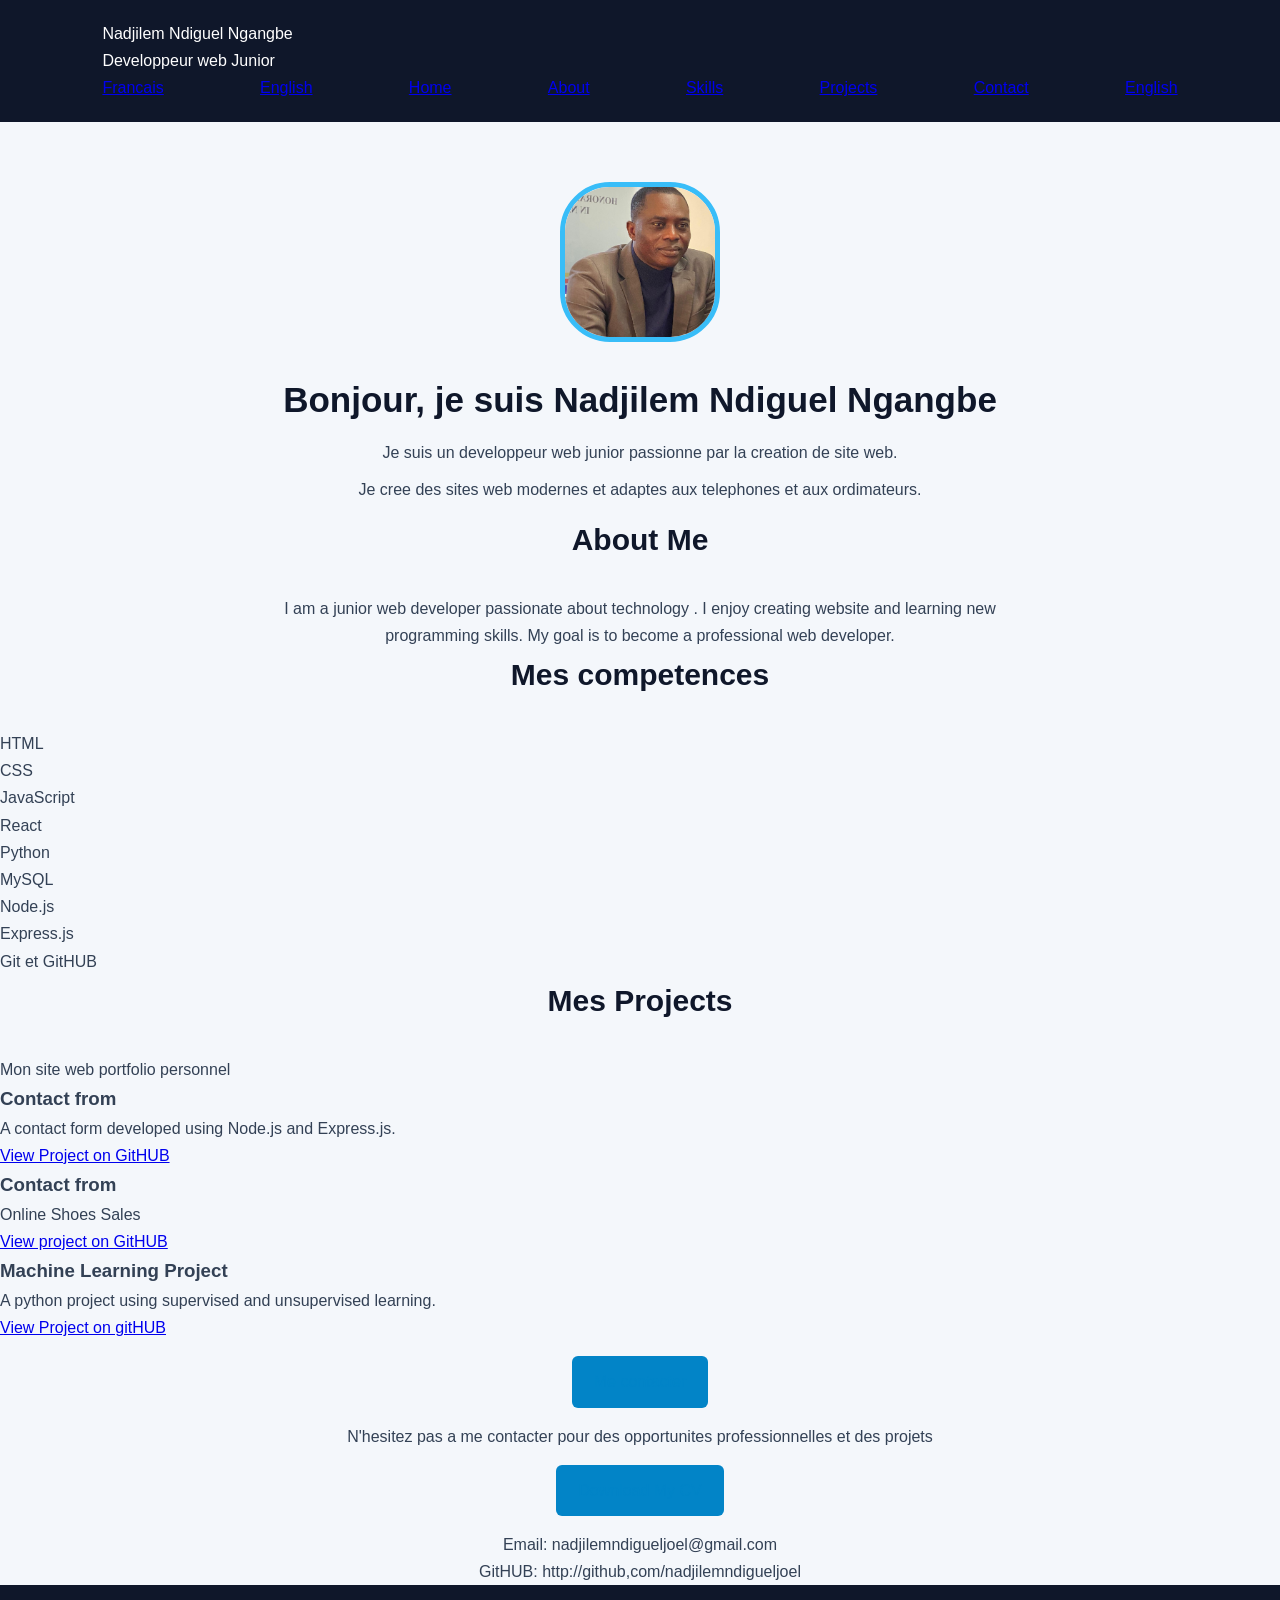
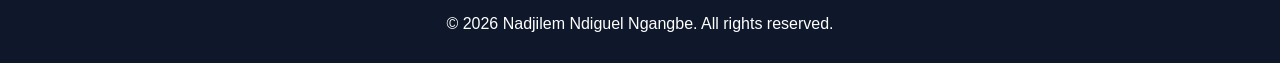
<file: index.html>
<!DOCTYPE html>
<html lang="fr">
    <head>
        <meta charset="UTF-8">
        <meta name="viewport"
        content="width=device-width,
        initial-scale=1.0">
        <title>Nadjilem Ndiguel | Developpeur web</title>
        <link rel="stylesheet" href="style.css">
    </head>
    <body>
        <header
        <h1>Nadjilem Ndiguel Ngangbe</h1>
        <p>Developpeur web Junior</p>

        <nav>
            <a href="./index.html">Francais</a> 

            <a href="index-en.html">English</a>

            <a href="#home">Home</a>
            <a href="#about">About</a>
            <a href="#skills">Skills</a>
            <a href="#projects">Projects</a>
            <a href="#contact">Contact</a>
            <a href="index-en.html">English</a>
        </nav>
    </header>

        <section id="home">

        <img src="profile.jpg" alt="Joel's profile">

        <h2>Bonjour, je suis Nadjilem Ndiguel Ngangbe</h1>

        <p>Je suis un developpeur web junior passionne par la creation de site web.</p>
        
        <p>Je cree des sites web modernes et adaptes aux telephones et aux ordimateurs.</p>
        </section>

        <section id="about">
            <h2>About Me</h2>
            <p>I am a junior web developer passionate about technology
                . I enjoy creating
                website and learning new programming skills.
                My goal is to become a professional web developer.
            </p>
                </section>

        <section id="skills">
            <h2>Mes competences</h2>
                <ul>
            <li>HTML</li>
            <li>CSS</li>
            <li>JavaScript</li>
            <li>React</li>
            <li>Python</li>
            <li>MySQL</li>
            <li>Node.js</li>
            <li>Express.js</li>
            <li>Git et GitHUB</li>
        </ul>
        </section>

        <section id="projects">
            <h2>Mes Projects</h2>
            <p>Mon site web portfolio personnel</p>
        <div>
            <h3>Contact from</h3>
            <p>A contact form developed using Node.js and Express.js.</p>
            <a href="http://gitHUB.com/nadjilemndigueljoel/NODE-PROJECTS.js"
            target="_blank">View Project on GitHUB</a>
        </div>

        <div>
            <h3>Contact from</h3>
            <p>Online Shoes Sales </p>
            <a href="https://github.com/nadjilemndigueljoel/Makiuzu1"
            target="_blank">View project on GitHUB</a>
        </div>    
    

        <div>
            <h3>Machine Learning Project</h3>
            <p>A python project using supervised and unsupervised learning.</p>
        </div>
        <a href="http://github.com/nadjilemndigueljoel
        /python-machine-learning-assignment"
        target="_blank">View Project
        on gitHUB </a>
    </div>
        </section>

        <section id="contact">
            <a href="#Contact" class="btn">Me contacter</a>
            <p>N'hesitez pas a me contacter pour des opportunites 
                professionnelles et des projets
            </p>
            <a href="Nadjilem%20Ndiguel%20NGANGBE CV.pdf"
            class="btn" download>Download My CV</a>
            <p>Email: nadjilemndigueljoel@gmail.com</p>
            <p>GitHUB: http://github,com/nadjilemndigueljoel</p>
        </section>
        
        <footer>
            <p>&copy; 2026 Nadjilem Ndiguel Ngangbe. All rights reserved.</p>
        </footer>

    </body>
</html>
</file>
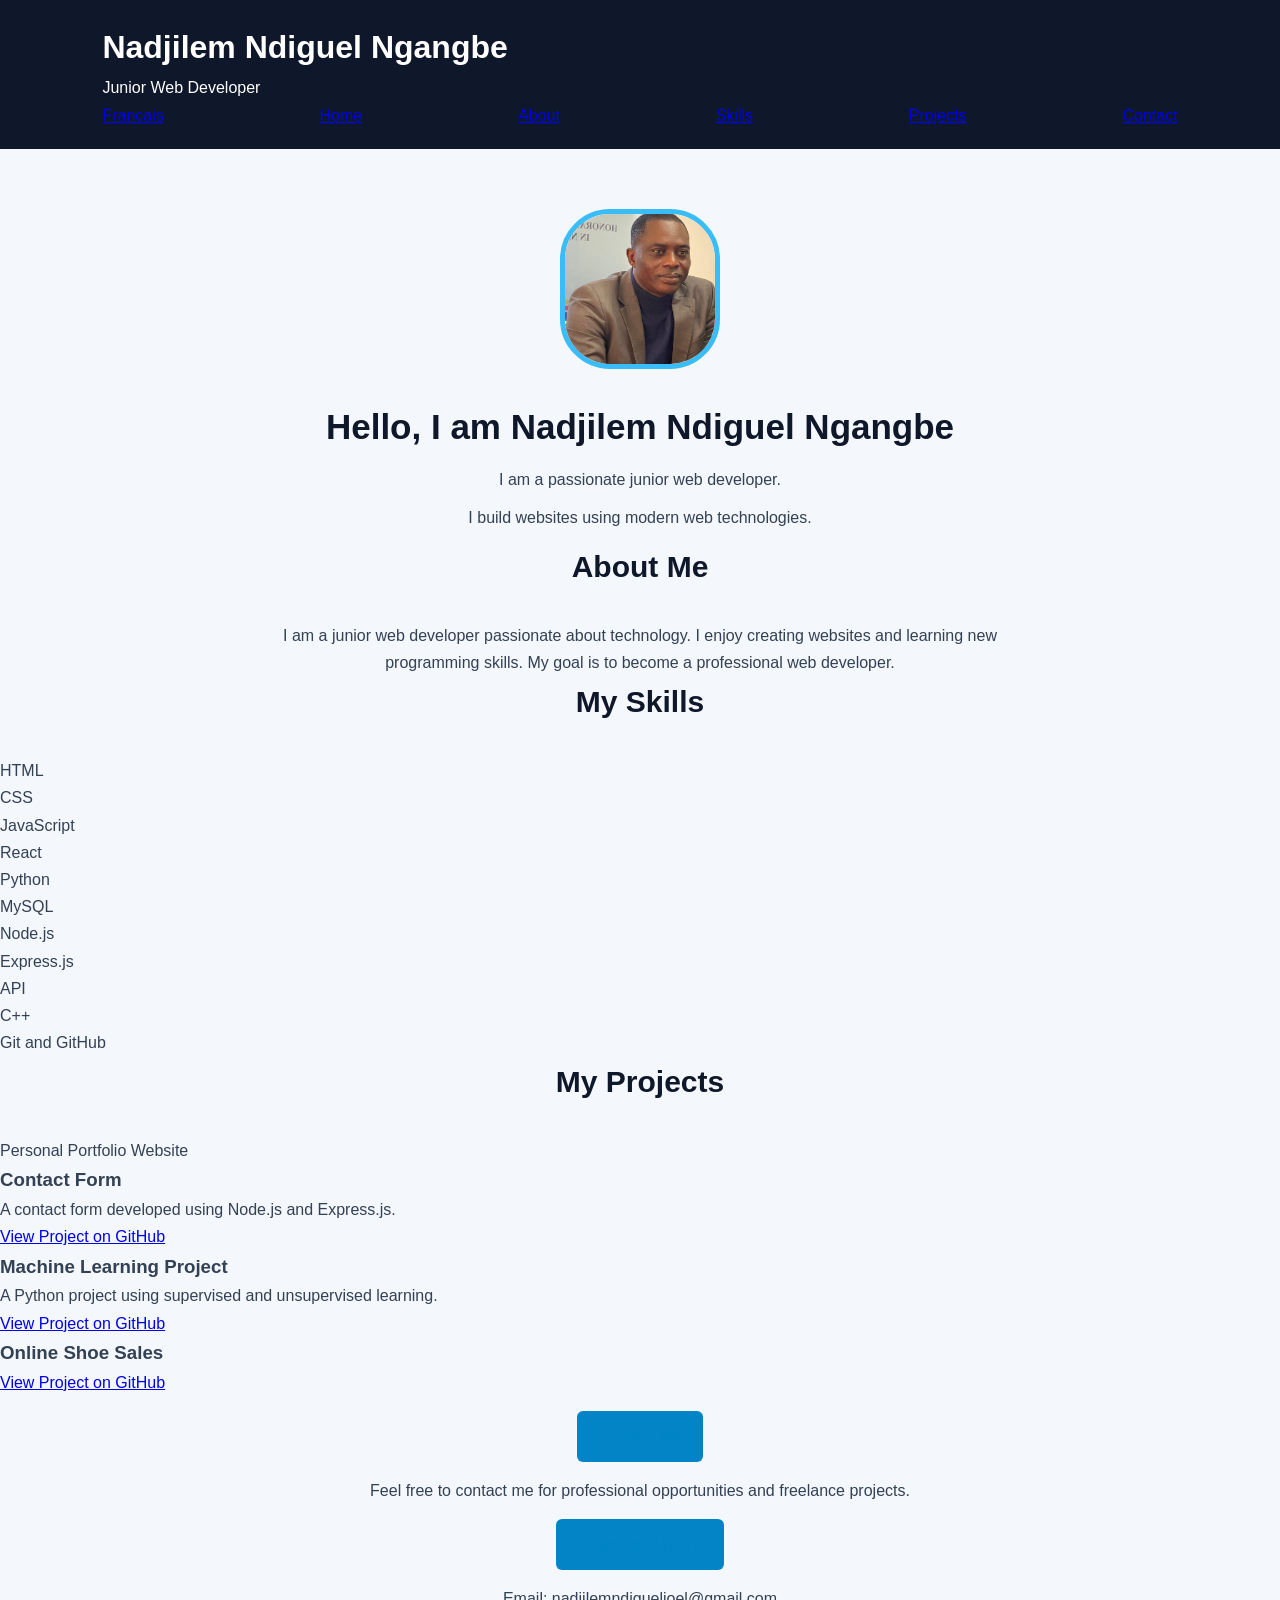
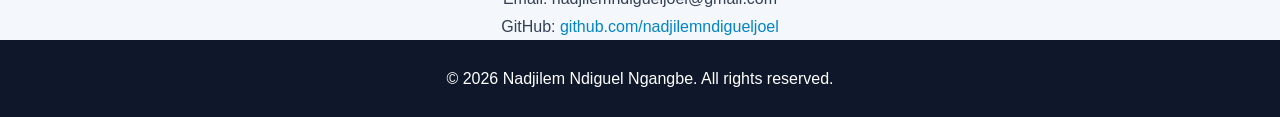
<file: index-en.html>
<!DOCTYPE html>
<html lang="en">
    <head>
        <meta charset="UTF-8">
        <meta name="viewport" content="width=device-width, initial-scale=1.0">
        <title>Nadjilem Ndiguel | Web Developer</title>
        <link rel="stylesheet" href="style.css">
    </head>
    <body>
        <header>
            <h1>Nadjilem Ndiguel Ngangbe</h1>
            <p>Junior Web Developer</p>

            <nav>
                <a href="index.html">Francais</a>
                <a href="#home">Home</a>
                <a href="#about">About</a>
                <a href="#skills">Skills</a>
                <a href="#projects">Projects</a>
                <a href="#contact">Contact</a>
            </nav>
        </header>

        <section id="home">
            <img src="profile.jpg" alt="Joel's profile">
            <h2>Hello, I am Nadjilem Ndiguel Ngangbe</h2>
            <p>I am a passionate junior web developer.</p>
            <p>I build websites using modern web technologies.</p>
        </section>

        <section id="about">
            <h2>About Me</h2>
            <p>I am a junior web developer passionate about technology. I enjoy creating websites and learning new programming skills. My goal is to become a professional web developer.</p>
        </section>

        <section id="skills">
            <h2>My Skills</h2>
            <ul>
                <li>HTML</li>
                <li>CSS</li>
                <li>JavaScript</li>
                <li>React</li>
                <li>Python</li>
                <li>MySQL</li>
                <li>Node.js</li>
                <li>Express.js</li>
                <li>API</li>
                <li>C++</li>
                <li>Git and GitHub</li>
            </ul>
        </section>

        <section id="projects">
            <h2>My Projects</h2>
            <p>Personal Portfolio Website</p>

            <div>
                <h3>Contact Form</h3>
                <p>A contact form developed using Node.js and Express.js.</p>
                <a href="https://github.com/nadjilemndigueljoel/NODE-PROJECTS.js"
                   target="_blank" rel="noopener noreferrer">View Project on GitHub</a>
            </div>

            <div>
                <h3>Machine Learning Project</h3>
                <p>A Python project using supervised and unsupervised learning.</p>
                <a href="https://github.com/nadjilemndigueljoel/python-machine-learning-assignment"
                   target="_blank" rel="noopener noreferrer">View Project on GitHub</a>
            </div>

            <div>
                <h3>Online Shoe Sales</h3>
                <a href="https://github.com/nadjilemndigueljoel/Makiuzu1"
                   target="_blank" rel="noopener noreferrer">View Project on GitHub</a>
            </div>
        </section>

        <section id="contact">
            <a href="#contact" class="btn">Contact Me</a>
            <p>Feel free to contact me for professional opportunities and freelance projects.</p>
            <a href="NADJILEM%20NDIGUEL%20NGANGBE%20CV.pdf" class="btn" download>Download My CV</a>
            <p>Email: nadjilemndigueljoel@gmail.com</p>
            <p>GitHub: <a href="https://github.com/nadjilemndigueljoel">github.com/nadjilemndigueljoel</a></p>
        </section>

        <footer>
            <p>&copy; 2026 Nadjilem Ndiguel Ngangbe. All rights reserved.</p>
        </footer>
    </body>
</html>
</file>
<file: style.css>
/* GENERAL*/
* {   
    margin: 0;
    padding: 0;
    box-sizing: border-box;

}

html {
    scroll-behavior: smooth;
}

body {
    font-family: Arial,
     sans-serif;
     background-color: #f4f7fb;
    color: #334155;
    line-height: 1.7;
    
}

/* HEADER */
header {
    background-color:
     #0f172a;
    color: white;
    padding: 20px 8%;
}

nav  {
    display: flex;
    justify-content:
    space-between;
    align-items: center;
    flex-wrap: wrap;
}

nav h1 {
    font-size: 26px;
    color: #38bdf8; 
}

.nav-links a {
    color: white;
    text-decoration: none;
    margin-left: 20px;
}

.nav-links a:hover {
    color: #38bdf8;
}

/* SECTION */
selection {
   max-width: 1100px;
   margin: 50px auto;
   padding: 40px 25px; 
}

section h2 {
    text-align: center;
    color: #0f172a;
    font-size: 30px;
    margin-bottom: 30px;
}

/* HOME */
#home {
    text-align: center;
    padding-top: 60px;
}

#home img {
    width: 160px;
    height: 160px;
    border-radius: 50px;
    object-fit: cover;
    border: 5px solid #38bdf8;
    margin-bottom: 20px;
    
}


    #home h2 {
        font-size: 35px;
        margin-bottom: 10px;
        }

#home h3 {
    color: #0284c7;
    margin-bottom: 15px;
            
        }

 #home p {
    max-width: 600px;
    margin: 10px auto;

        }
/* BUTTONS */
.btn {

    display: inline-block;
    background: #0284c7;
    color: white;
    text-decoration: none;
    padding: 12px 22px;
    border-radius: 6px;
    margin: 15px 8px;
    transition: 0.35;

    }

.btn:hover {
        background:#0f172a;
        transform:
        translateY(-3px);
    }

 /* ABOUT */
 #about p {
    max-width: 800px;
    margin: auto;
    text-align: center;
    }

 /* SKILLS */
 .skills-container {
    display: flex;
    justify-content: center;
    flex-wrap: wrap;
    gap: 15px;
 }   

 .skills-container div {
    background: white;
    padding: 15px 25px;
    border-radius: 8px;
    box-shadow: 0 3px 10px
    rgba(0,0,0,0.08);
    font-weight: bold;
 }

 /* PROJECTS */
 .project-card {
    background: white;
    padding: 25px;
    margin: 20px;
    border-radius: 10px;
    box-shadow: 0 3px 12px
    rgba(0,0,0,0.08);
 }

 .project-card h3 {
    color: #0284c7;
    margin-bottom: 10px;

 }

 .project-card a {
    display: inline-block;
    margin-top: 15px;
    color: #0284c7;
    font-weight: bold;
    text-decoration: none;
 }

 /* SERVICES */
 .service-card {
    background: white;
    padding: 25px;
    margin: 15px 0;
    border-radius: 10px;
    text-align: center;
    box-shadow: 0 3px 12px
    rgba(0,0,0,0.08);
 }

 .service-card h3 {
    color: #0284c7;
    margin-bottom: 10px;
 }

 /* CONTACT */
 #contact {
    text-align: center;
 }

 #contact a {
    color: #0284c7;
    text-decoration: none;
 }

 /* FOOTER */
 footer {
    background: #0f172a;
    color: white;
    text-align: center;
    padding: 25px;
 }

 /* MOBILE */
 @media (max-width: 600px) {
    header {
        padding: 20px;
    }
    nav {
        flex-direction: column;
        gap: 15px;
    }
    .nav-links {
        text-align: center;
    }

    .nav-links a {
        display: 
        inline-block;
        margin: 5px 8px;
    }

    #home h2 {
        font-size: 27px;
    }

    section {
        margin: 25px 10px;
        padding: 25px 15px;
    }
 }
</file>
